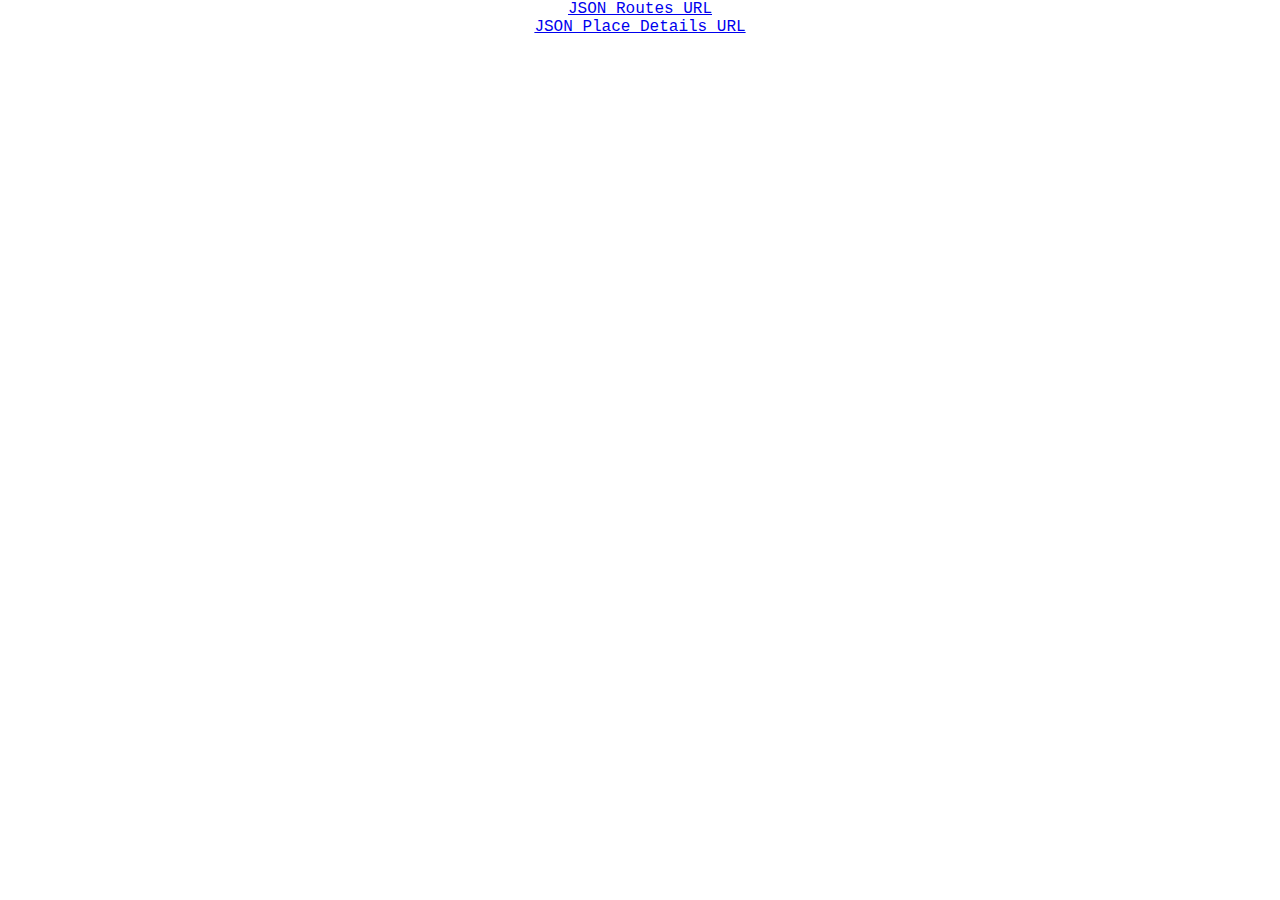
<file: jsonroute.html>
<!DOCTYPE html>
<html>
    <head>
        <title> Lucy's GEOM99 Weekly Work</title>
        <link rel="stylesheet" href= "stylesheet.css"/>
    </head>
    <body>
        <div id= "url">
            <a href=https://maps.googleapis.com/maps/api/directions/json?origin=McMasterUniversity&destination=FlemingCollege&avoid=tolls&key=AIzaSyDtpdSk_pmpAYiUqrvcFdLsiRbjkmvuI5c>
            JSON Routes URL
            </a>
        </div> 
        <div id= "url">
            <a href="https://maps.googleapis.com/maps/api/place/details/json?place_id=ChIJwSr3RKyELIgRHAFDYeoAnjk&fields=name,rating,website,formatted_phone_number&key=AIzaSyDtpdSk_pmpAYiUqrvcFdLsiRbjkmvuI5c">
            JSON Place Details URL
            </a>
        </div>
    </body>
</html>
</file>
<file: stylesheet.css>
#unimap {
    height: 100%;
}
html,body {
    height: 100%;
    margin: 0;
    padding: 0;
    font-family: 'Courier New', Courier, monospace;
    
  }
#url {
    text-align: center;

}
</file>
